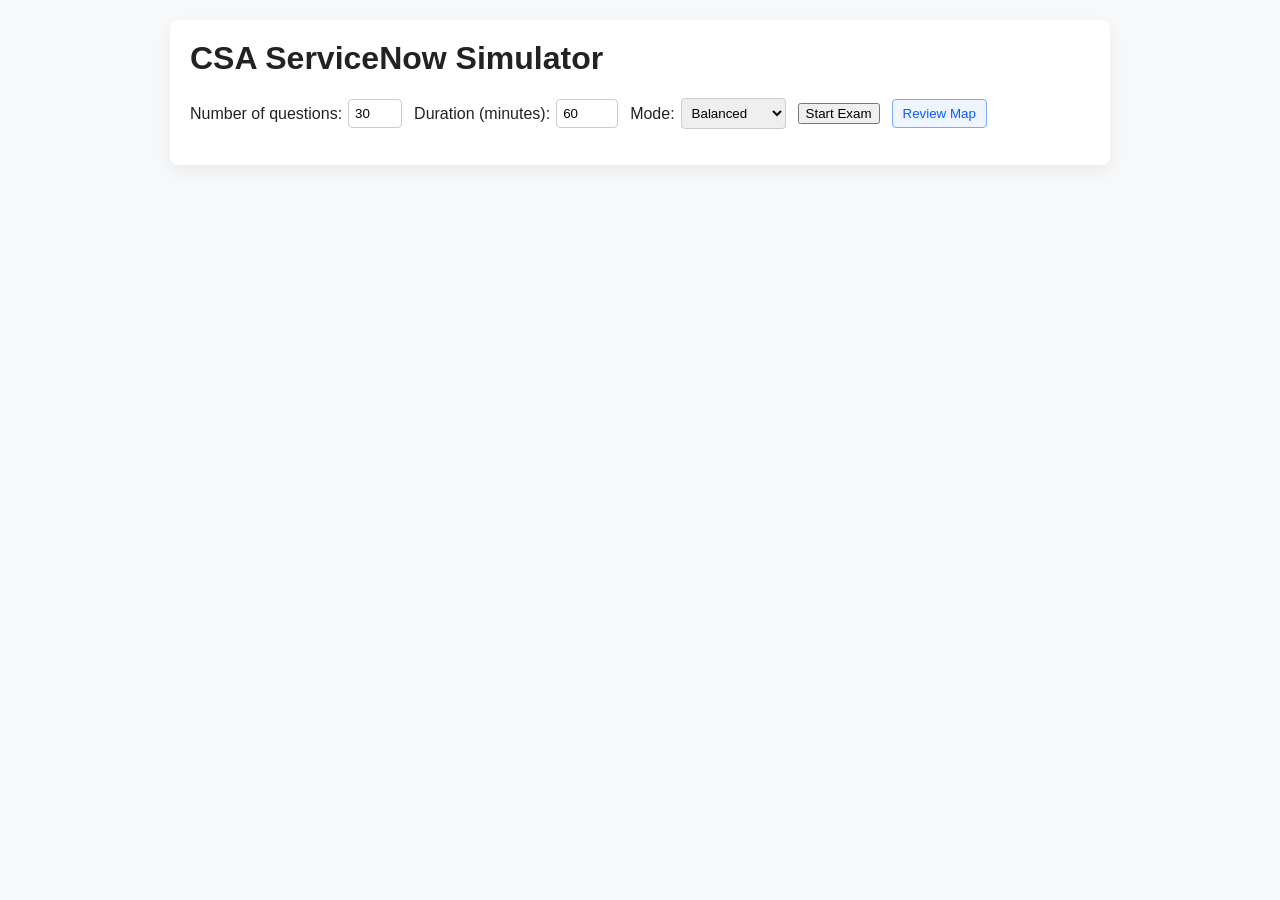
<file: simulado_csa/index.html>
<!doctype html>
<html lang="en">
<head>
  <meta charset="utf-8" />
  <meta name="viewport" content="width=device-width,initial-scale=1" />
  <meta http-equiv="Cache-Control" content="no-store, no-cache, must-revalidate, max-age=0" />
  <meta http-equiv="Pragma" content="no-cache" />
  <title>CSA ServiceNow Simulator</title>
  <link rel="stylesheet" href="styles.css?v=20260706-1" />
</head>
<body>
  <div class="container">
    <h1>CSA ServiceNow Simulator</h1>
    <div class="controls">
      <label>Number of questions: <input id="numQuestions" type="number" value="30" min="5" max="60" /></label>
      <label>Duration (minutes): <input id="durationMin" type="number" value="60" min="5" max="240" /></label>
      <label>Mode:
        <select id="examMode">
          <option value="balanced">Balanced</option>
          <option value="certification">Certification</option>
        </select>
      </label>
      <button id="startBtn">Start Exam</button>
      <button id="reviewMapBtn" class="review-map-btn">Review Map</button>
      <button id="resumeBtn" style="display:none">Resume</button>
    </div>

    <div id="weakAreas" class="weak-areas" style="display:none">
      <div class="weak-areas-header">
        <h3>Quick review map</h3>
        <button id="closeReviewMapBtn" class="modal-close">×</button>
      </div>
      <div id="weakAreasList" class="weak-areas-list">No attempts yet. Start an exam to see the modules that deserve review.</div>
    </div>

    <div id="exam" style="display:none">
      <div class="timer">Time left: <span id="timeLeft">00:00:00</span></div>
      <div id="progress">Question <span id="currentIndex">0</span>/<span id="totalQuestions">0</span></div>
      <div id="questionCard"></div>
      <div class="nav">
        <button id="prevBtn">Previous</button>
        <button id="nextBtn">Next</button>
        <button id="submitBtn">Submit Exam</button>
      </div>
    </div>

    <div id="result" style="display:none"></div>

    <div id="log" class="log"></div>
  </div>

  <div id="detailModal" class="modal" style="display:none">
    <div class="modal-content">
      <div class="modal-header">
        <h3 id="detailModalTitle">Study topic</h3>
        <button id="detailModalClose" class="modal-close">×</button>
      </div>
      <div id="detailModalBody" class="modal-body"></div>
      <div class="modal-footer">
        <a id="detailModalOpenLink" href="#" target="_blank" rel="noopener noreferrer">Open full section</a>
      </div>
    </div>
  </div>

  <script src="app.js?v=20260706-1"></script>
</body>
</html>
</file>
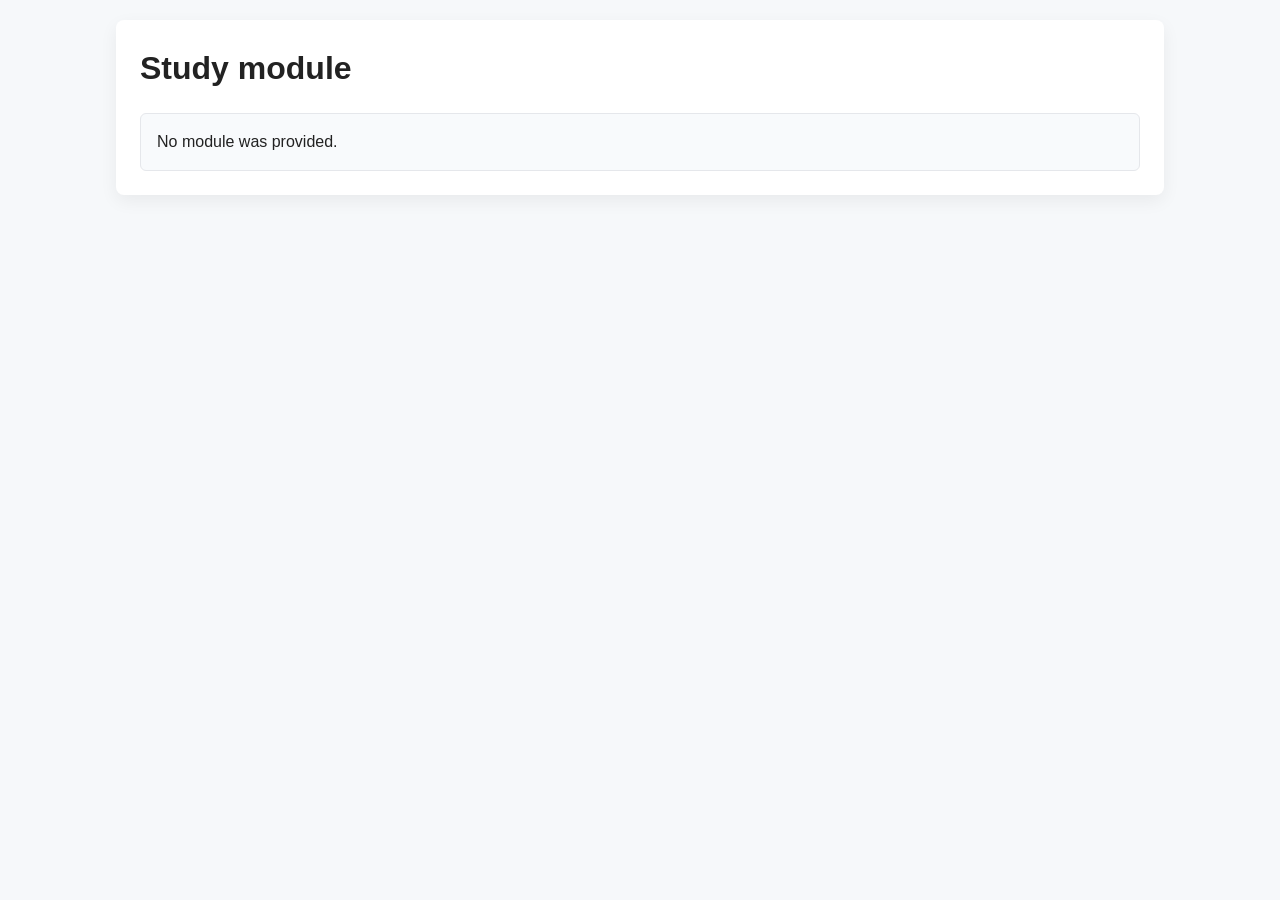
<file: simulado_csa/module-viewer.html>
<!doctype html>
<html lang="en">
<head>
  <meta charset="utf-8" />
  <meta name="viewport" content="width=device-width,initial-scale=1" />
  <title>Study module viewer</title>
  <style>
    body{font-family:Arial,Helvetica,sans-serif;margin:0;padding:20px;background:#f6f8fa;color:#222;line-height:1.5}
    .card{max-width:1000px;margin:0 auto;background:#fff;padding:24px;border-radius:8px;box-shadow:0 6px 18px rgba(0,0,0,0.06)}
    h1{margin-top:0}
    .meta{color:#666;font-size:14px;margin-bottom:16px}
    .content{background:#f8fafc;padding:16px;border-radius:6px;border:1px solid #e5e7eb}
    .content h1,.content h2,.content h3,.content h4{margin-top:1.2em}
    .content pre{white-space:pre-wrap;background:#fff;padding:12px;border-radius:6px;border:1px solid #e5e7eb;overflow:auto}
    .content code{background:#eef2ff;padding:2px 4px;border-radius:4px}
    .content ul{padding-left:20px}
    .content a{color:#0b5cff}
  </style>
</head>
<body>
  <div class="card">
    <h1 id="title">Study module</h1>
    <div id="meta" class="meta"></div>
    <div id="content" class="content">Loading…</div>
  </div>
  <script>
    const params = new URLSearchParams(window.location.search);
    const file = params.get('file') || '';
    const anchor = params.get('anchor') || '';
    const titleEl = document.getElementById('title');
    const metaEl = document.getElementById('meta');
    const contentEl = document.getElementById('content');

    function slugify(text){
      return String(text || '').toLowerCase().trim()
        .normalize('NFKD').replace(/[\u0300-\u036f]/g, '')
        .replace(/[^a-z0-9]+/g, '-')
        .replace(/(^-|-$)/g, '');
    }

    function escapeHtml(value){
      return String(value)
        .replace(/&/g, '&amp;')
        .replace(/</g, '&lt;')
        .replace(/>/g, '&gt;');
    }

    function renderMarkdown(markdown){
      const lines = markdown.split(/\r?\n/);
      const html = [];
      let paragraph = [];
      let listItems = [];
      let codeLines = [];
      let inCodeBlock = false;
      let inList = false;

      const flushParagraph = () => {
        if(paragraph.length){
          html.push(`<p>${escapeHtml(paragraph.join(' '))}</p>`);
          paragraph = [];
        }
      };
      const flushList = () => {
        if(listItems.length){
          html.push(`<ul>${listItems.map(item => `<li>${escapeHtml(item)}</li>`).join('')}</ul>`);
          listItems = [];
          inList = false;
        }
      };
      const flushCode = () => {
        if(codeLines.length){
          html.push(`<pre><code>${escapeHtml(codeLines.join('\n'))}</code></pre>`);
          codeLines = [];
        }
      };

      for(const rawLine of lines){
        const line = rawLine.trimEnd();
        if(/^```/.test(line)){ 
          flushParagraph();
          flushList();
          if(inCodeBlock){
            flushCode();
            inCodeBlock = false;
          } else {
            inCodeBlock = true;
          }
          continue;
        }

        if(inCodeBlock){
          codeLines.push(line);
          continue;
        }

        const headingMatch = line.match(/^(#{1,6})\s+(.*)$/);
        if(headingMatch){
          flushParagraph();
          flushList();
          const level = headingMatch[1].length;
          const text = headingMatch[2].trim();
          const id = slugify(text);
          html.push(`<h${level} id="${id}">${escapeHtml(text)}</h${level}>`);
          continue;
        }

        if(/^[-*]\s+/.test(line)){ 
          flushParagraph();
          inList = true;
          listItems.push(line.replace(/^[-*]\s+/, '').trim());
          continue;
        }

        if(!line.trim()){
          flushParagraph();
          flushList();
          continue;
        }

        if(inList){
          flushList();
        }
        paragraph.push(line.trim());
      }

      flushParagraph();
      flushList();
      flushCode();
      return html.join('');
    }

    async function loadFile(){
      if(!file){
        contentEl.textContent = 'No module was provided.';
        return;
      }
      const response = await fetch('/' + file.split('/').map(segment => encodeURIComponent(segment)).join('/'));
      if(!response.ok){
        contentEl.textContent = 'Unable to load the selected module.';
        return;
      }
      const markdown = await response.text();
      const lines = markdown.split(/\r?\n/);
      const headingRegex = /^(#{1,6})\s+(.*)$/;
      const headings = [];
      lines.forEach((line, index) => {
        const match = line.match(headingRegex);
        if(match){ headings.push({ index, level: match[1].length, text: match[2].trim() }); }
      });

      let targetIndex = 0;
      if(anchor){
        const targetSlug = slugify(anchor);
        targetIndex = headings.findIndex((heading) => slugify(heading.text) === targetSlug);
      }
      if(targetIndex < 0) targetIndex = 0;

      const startIndex = headings[targetIndex] ? headings[targetIndex].index : 0;
      let endIndex = lines.length;
      for(let i = startIndex + 1; i < lines.length; i++){
        const match = lines[i].match(headingRegex);
        if(match && match[1].length <= (headings[targetIndex]?.level || 0)){ endIndex = i; break; }
      }
      const section = lines.slice(startIndex, endIndex).join('\n').trim();
      titleEl.textContent = decodeURIComponent(file.split('/').pop()) || 'Study module';
      metaEl.textContent = anchor ? `Section: ${anchor}` : 'Full module view';
      contentEl.innerHTML = renderMarkdown(section || markdown.trim());
      if(anchor){
        const target = document.getElementById(slugify(anchor));
        if(target) target.scrollIntoView({ behavior: 'smooth', block: 'start' });
      }
    }

    loadFile().catch(() => {
      contentEl.textContent = 'Unable to load the selected module.';
    });
  </script>
</body>
</html>
</file>
<file: simulado_csa/styles.css>
body{font-family:Arial,Helvetica,sans-serif;background:#f6f8fa;color:#222;margin:0;padding:20px}
.container{max-width:900px;margin:0 auto;background:#fff;padding:20px;border-radius:8px;box-shadow:0 6px 18px rgba(0,0,0,0.06)}
h1{margin-top:0}
.controls{display:flex;flex-wrap:wrap;gap:12px;align-items:center}
.controls label{display:flex;align-items:center;gap:6px;margin-right:0}
.controls select, .controls input{padding:6px;border:1px solid #ccc;border-radius:4px}
.question{padding:16px;border:1px solid #eee;border-radius:6px;margin-top:12px}
.options{margin-top:12px}
.option{display:block;padding:10px;border:1px solid #ddd;border-radius:6px;margin-bottom:8px;cursor:pointer}
.option.selected{background:#e6f0ff;border-color:#7aa7ff}
.timer{font-weight:600}
.nav{margin-top:12px}
.log{margin-top:16px;color:#666;font-size:14px}
.explanation{margin-top:12px;padding:12px;background:#fffbe6;border:1px solid #ffe58f;border-radius:6px}
.source{font-size:13px;color:#0b5cff;margin-top:6px}
.results-list{margin-top:12px}
.review-map-btn{padding:6px 10px;border:1px solid #7aa7ff;border-radius:4px;background:#eef5ff;color:#0b5cff;cursor:pointer}
.weak-areas{margin:16px 0 20px;padding:14px 16px;border:1px solid #e5e7eb;border-radius:8px;background:#f8fafc;box-shadow:0 6px 16px rgba(0,0,0,0.04)}
.weak-areas-header{display:flex;justify-content:space-between;align-items:center;gap:8px;margin-bottom:10px}
.weak-areas-header h3{margin:0}
.weak-areas-header .modal-close{font-size:20px}
.weak-areas-list{display:grid;gap:10px}
.weak-item{padding:10px 12px;border:1px solid #e5e7eb;border-radius:6px;background:#fff}
.weak-item-top{display:flex;justify-content:space-between;align-items:center;gap:8px;margin-bottom:6px}
.weak-item-top strong{font-size:14px}
.weak-item-meta{font-size:13px;color:#666}
.weak-bar{height:6px;border-radius:999px;background:#e5e7eb;overflow:hidden;margin-top:6px}
.weak-bar>span{display:block;height:100%;background:#f59e0b}
.weak-link{font-size:13px;color:#0b5cff;text-decoration:none}
.detail-btn{border:0;background:none;color:#0b5cff;padding:0;cursor:pointer;text-decoration:underline;font:inherit}
.modal{position:fixed;inset:0;background:rgba(0,0,0,.55);display:flex;align-items:center;justify-content:center;padding:20px;z-index:1000}
.modal-content{background:#fff;max-width:760px;width:min(100%,760px);max-height:85vh;overflow:auto;border-radius:8px;box-shadow:0 12px 30px rgba(0,0,0,.2)}
.modal-header{display:flex;justify-content:space-between;align-items:center;padding:16px 20px;border-bottom:1px solid #eee}
.modal-close{border:0;background:none;font-size:24px;cursor:pointer}
.modal-body{padding:16px 20px;white-space:pre-wrap;line-height:1.5}
.modal-footer{padding:0 20px 16px}
.topic-snippet{margin:0;background:#f8fafc;padding:12px;border-radius:6px;border:1px solid #e5e7eb;overflow:auto}
</file>
